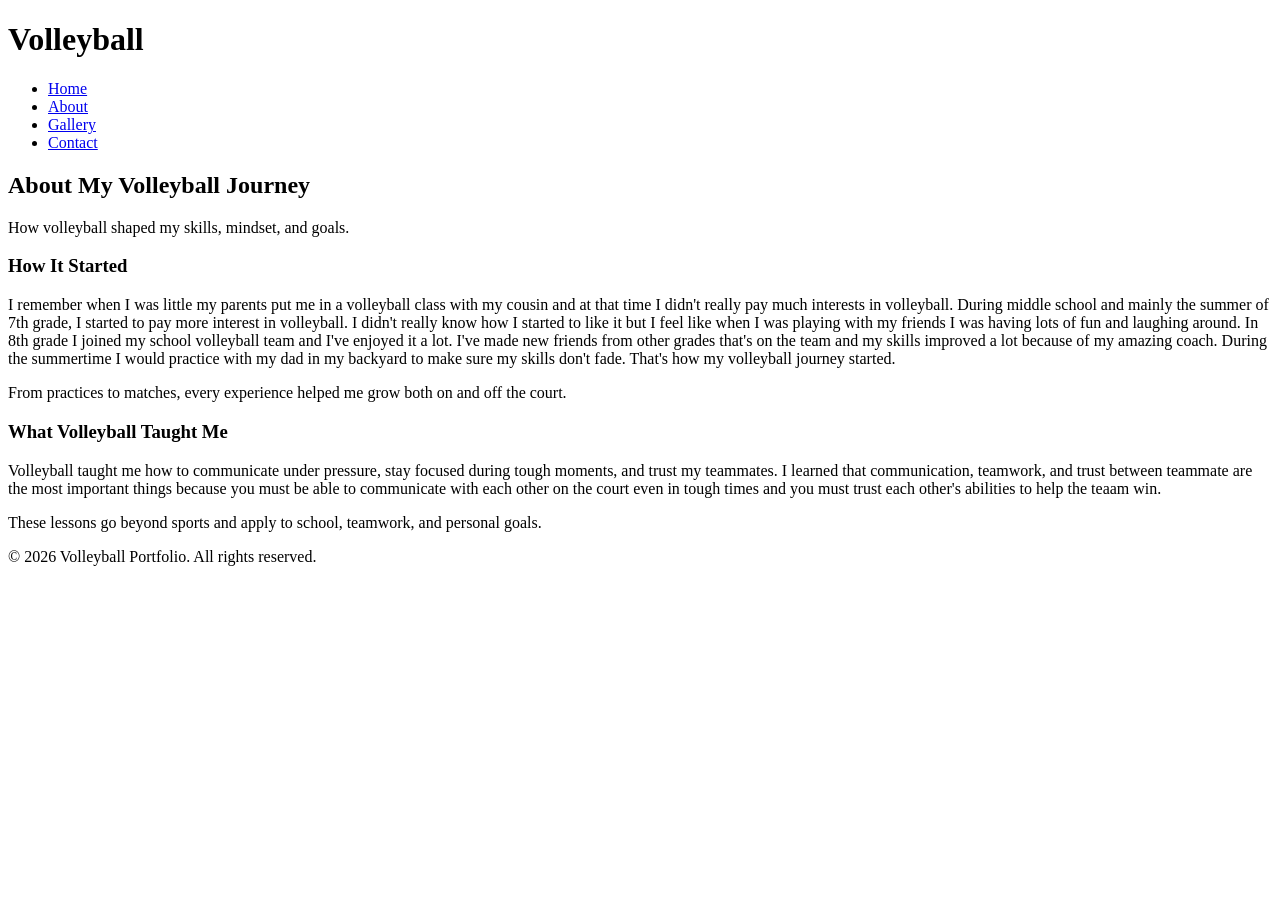
<file: about.html>
<!DOCTYPE html>
<html lang="en">
<head>
  <meta charset="UTF-8" />
  <meta name="viewport" content="width=device-width, initial-scale=1.0" />
  <title>About | Volleyball Portfolio</title>
  <link rel="stylesheet" href="style.css" />
</head>
<body>

  <!-- Header / Navbar (same as index.html) -->
  <header class="site-header">
    <div class="container header-inner">
      <h1 class="logo">Volleyball</h1>
      <nav class="main-nav">
        <ul class="nav-list">
          <li><a href="index.html">Home</a></li>
          <li><a href="about.html">About</a></li>
          <li><a href="gallery.html">Gallery</a></li>
          <li><a href="contact.html">Contact</a></li>
        </ul>
      </nav>
    </div>
  </header>

  <main>

    <!-- Page Title / Hero -->
    <section class="page-hero">
      <div class="container">
        <h2>About My Volleyball Journey</h2>
        <p>How volleyball shaped my skills, mindset, and goals.</p>
      </div>
    </section>

    <!-- About Section 1: Image Left, Text Right -->
    <section class="about-section section">
      <div class="container two-column">
        <div class="about-text">
          <h3>How It Started</h3>
          <p>
            I remember when I was little my parents put me in a volleyball class with my cousin and at that time I didn't really
            pay much interests in volleyball. During middle school and mainly the summer of 7th grade, I started to pay more interest
            in volleyball. I didn't really know how I started to like it but I feel like when I was playing with my friends I was having
            lots of fun and laughing around. In 8th grade I joined my school volleyball team and I've enjoyed it a lot. I've made new 
            friends from other grades that's on the team and my skills improved a lot because of my amazing coach. During the summertime
            I would practice with my dad in my backyard to make sure my skills don't fade. That's how my volleyball journey started.
          </p>
          <p>
            From practices to matches, every experience helped me grow both on and off the court. 
        </div>
      </div>
    </section>

    <!-- About Section 2: Image Right, Text Left -->
    <section class="about-section section">
      <div class="container two-column reverse">
        <div class="about-text">
          <h3>What Volleyball Taught Me</h3>
          <p>
            Volleyball taught me how to communicate under pressure, stay focused during tough moments,
            and trust my teammates. I learned that communication, teamwork, and trust between teammate 
            are the most important things because you must be able to communicate with each other
            on the court even in tough times and you must trust each other's abilities to help the teaam win.
          </p>
          </p>
          <p>
            These lessons go beyond sports and apply to school, teamwork, and personal goals.
          </p>
        </div>
      </div>
    </section>

  </main>

  <!-- Footer (same as index.html) -->
  <footer class="site-footer">
    <div class="container footer-inner">
      <p>&copy; 2026 Volleyball Portfolio. All rights reserved.</p>
    </div>
  </footer>

</body>
</html>
</file>
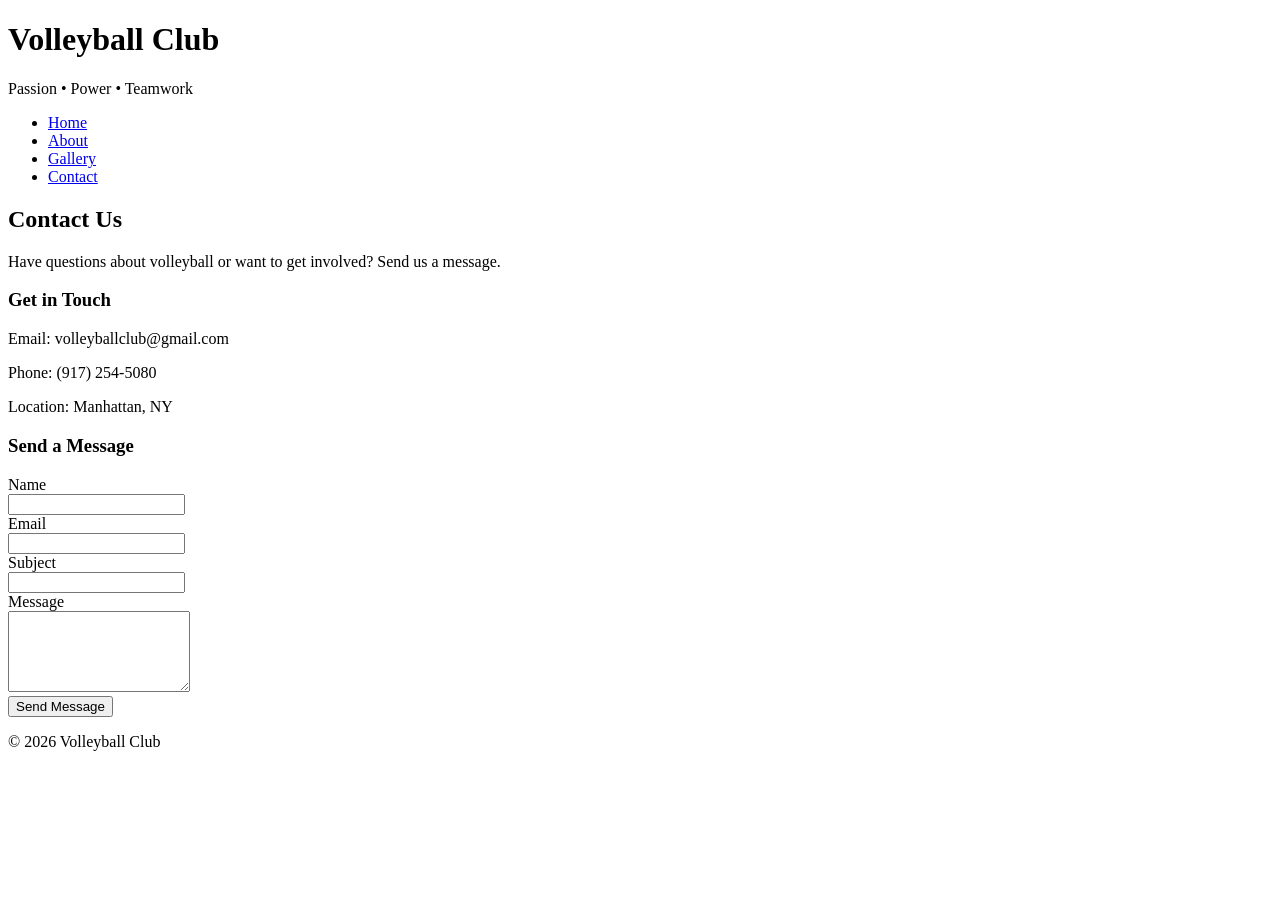
<file: contact.html>
<!DOCTYPE html>
<html lang="en">
<head>
  <meta charset="UTF-8" />
  <meta name="viewport" content="width=device-width, initial-scale=1.0" />
  <title>Contact | Volleyball Club</title>
  <link rel="stylesheet" href="style.css" />
</head>
<body>

  <!-- Header -->
  <header class="main-header">
    <h1>Volleyball Club</h1>
    <p>Passion • Power • Teamwork</p>
  </header>

  <!-- Navigation -->
  <nav class="site-nav">
    <ul>
      <li><a href="index.html">Home</a></li>
      <li><a href="about.html">About</a></li>
      <li><a href="gallery.html">Gallery</a></li>
      <li><a href="contact.html">Contact</a></li>
    </ul>
  </nav>

  <main>

    <!-- Page Title -->
    <section class="page-title">
      <h2>Contact Us</h2>
      <p>Have questions about volleyball or want to get involved? Send us a message.</p>
    </section>

    <!-- Contact Info -->
    <section class="contact-info">
      <h3>Get in Touch</h3>
      <p>Email: volleyballclub@gmail.com</p>
      <p>Phone: (917) 254-5080</p>
      <p>Location: Manhattan, NY</p>
    </section>

    <!-- Contact Form -->
    <section class="contact-form-section">
      <h3>Send a Message</h3>

      <form action="#" method="post" class="contact-form">
        <div class="form-group">
          <label for="name">Name</label><br />
          <input type="text" id="name" name="name" required />
        </div>

        <div class="form-group">
          <label for="email">Email</label><br />
          <input type="email" id="email" name="email" required />
        </div>

        <div class="form-group">
          <label for="subject">Subject</label><br />
          <input type="text" id="subject" name="subject" />
        </div>

        <div class="form-group">
          <label for="message">Message</label><br />
          <textarea id="message" name="message" rows="5" required></textarea>
        </div>

        <button type="submit">Send Message</button>
      </form>
    </section>

  </main>

  <!-- Footer -->
  <footer class="site-footer">
    <p>&copy; 2026 Volleyball Club</p>
  </footer>

</body>
</html>
</file>
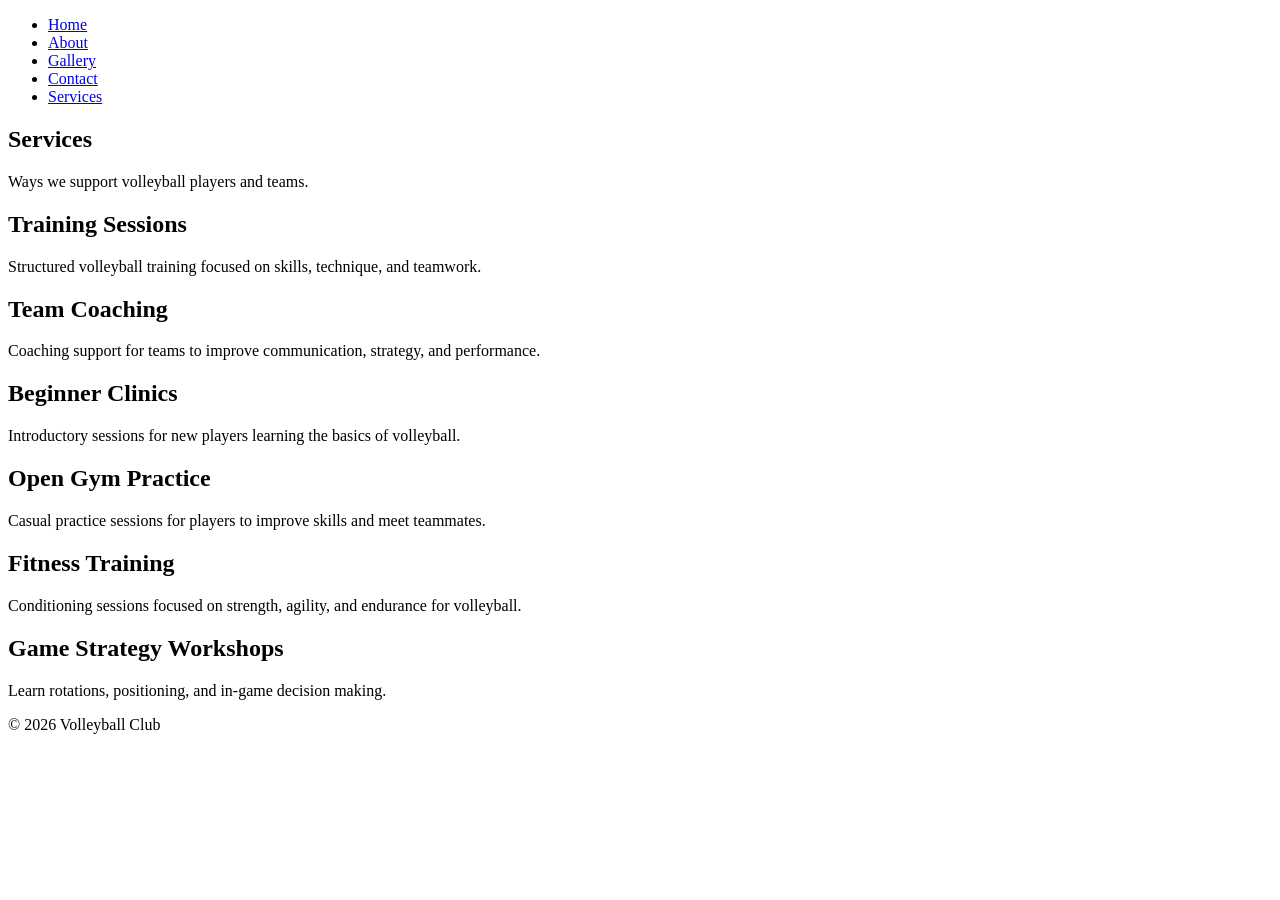
<file: services.html>
<!DOCTYPE html>
<html lang="en">
<head>
  <meta charset="UTF-8" />
  <meta name="viewport" content="width=device-width, initial-scale=1.0" />
  <title>Services | Volleyball Club</title>
  <link rel="stylesheet" href="style.css" />
</head>
<body>

  <!-- Navigation (same as other pages) -->
  <nav class="site-nav">
    <ul>
      <li><a href="index.html">Home</a></li>
      <li><a href="about.html">About</a></li>
      <li><a href="gallery.html">Gallery</a></li>
      <li><a href="contact.html">Contact</a></li>
      <li><a href="services.html">Services</a></li>
    </ul>
  </nav>

  <main>

    <!-- Page Title -->
    <section class="page-title">
      <h1>Services</h1>
      <p>Ways we support volleyball players and teams.</p>
    </section>

    <!-- Services Grid -->
    <section class="services-section">
      <div class="services-grid">

        <article class="service-card">
          <h2>Training Sessions</h2>
          <p>
            Structured volleyball training focused on skills, technique, and teamwork.
          </p>
        </article>

        <article class="service-card">
          <h2>Team Coaching</h2>
          <p>
            Coaching support for teams to improve communication, strategy, and performance.
          </p>
        </article>

        <article class="service-card">
          <h2>Beginner Clinics</h2>
          <p>
            Introductory sessions for new players learning the basics of volleyball.
          </p>
        </article>

        <article class="service-card">
          <h2>Open Gym Practice</h2>
          <p>
            Casual practice sessions for players to improve skills and meet teammates.
          </p>
        </article>

        <article class="service-card">
          <h2>Fitness Training</h2>
          <p>
            Conditioning sessions focused on strength, agility, and endurance for volleyball.
          </p>
        </article>

        <article class="service-card">
          <h2>Game Strategy Workshops</h2>
          <p>
            Learn rotations, positioning, and in-game decision making.
          </p>
        </article>

      </div>
    </section>

  </main>

  <!-- Footer -->
  <footer class="site-footer">
    <p>&copy; 2026 Volleyball Club</p>
  </footer>

</body>
</html>
</file>
<file: style.css>
/* ===== Gallery Page Grid ===== */

.gallery-section {
  padding: 2rem 1rem;
}

.gallery-grid {
  display: grid;
  grid-template-columns: repeat(4, 1fr);
  gap: 1rem;
}

/* Make images responsive and same visual size */
.gallery-grid img {
  width: 100%;
  height: 200px;
  object-fit: cover;
  display: block;
  border-radius: 8px;
}

/* Tablet */
@media (max-width: 900px) {
  .gallery-grid {
    grid-template-columns: repeat(3, 1fr);
  }
}

/* Mobile */
@media (max-width: 600px) {
  .gallery-grid {
    grid-template-columns: repeat(2, 1fr);
  }

  .gallery-grid img {
    height: 160px;
  }
}
</file>
